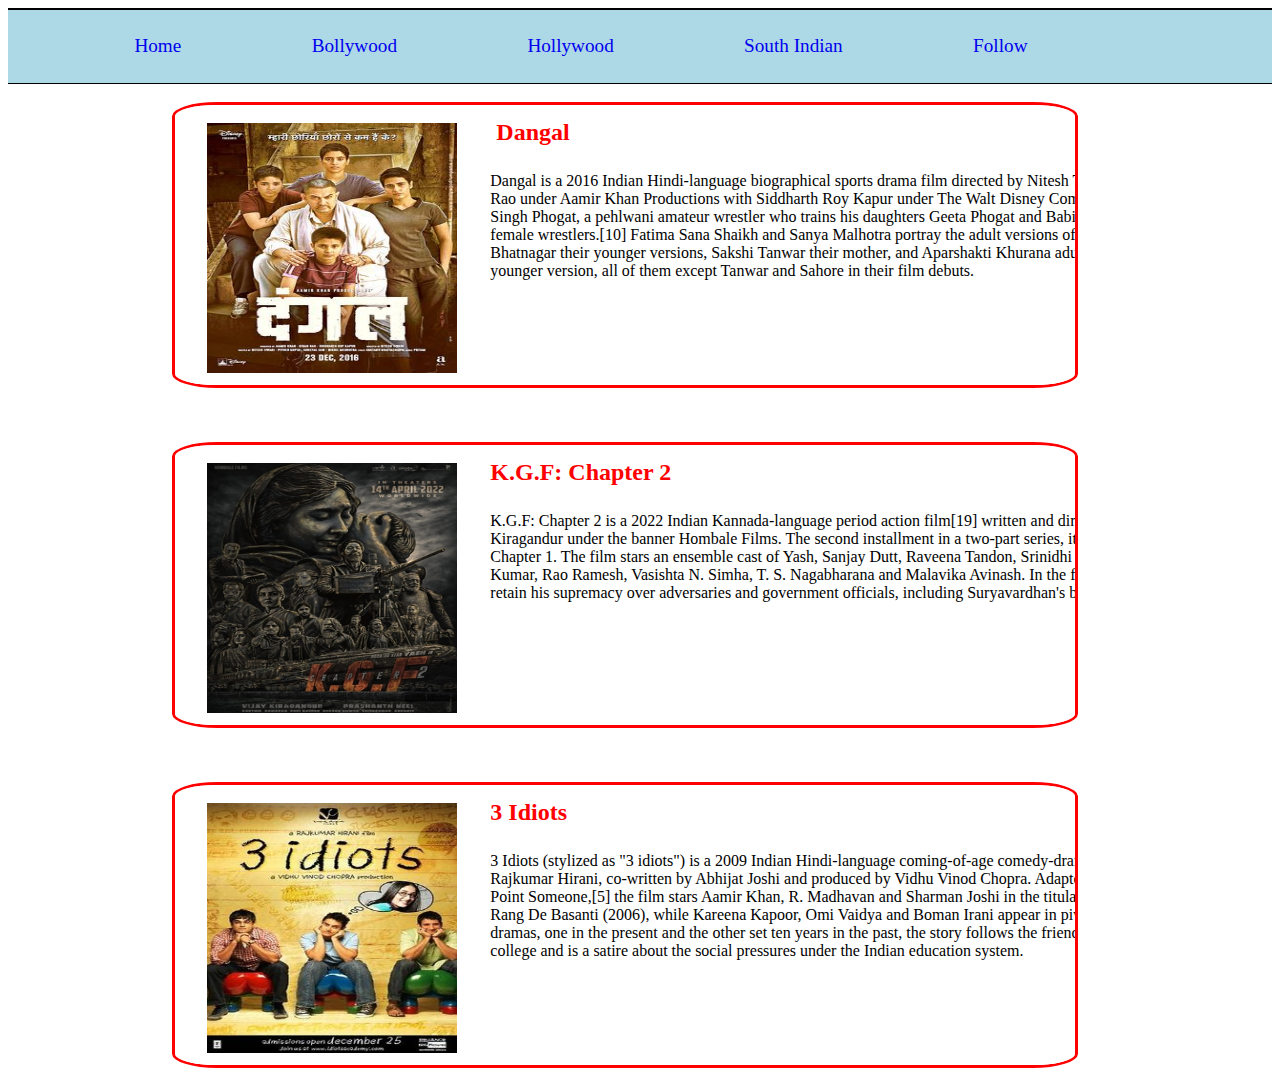
<file: index.html>
<!DOCTYPE html>
<html lang="en">
<head>
    <meta charset="UTF-8">
    <meta http-equiv="X-UA-Compatible" content="IE=edge">
    <meta name="2210990258" content="width=device-width, initial-scale=1.0">
    <title>Bollywood Movies</title>
    <link rel="stylesheet" href="style.css">
</head>
<body>
    <div class="head">
        <a class="home" href="index.html" style="text-decoration: None;">Home</a>
        <a class="bollywood"href="index.html" style="text-decoration: None;">Bollywood</a>
        <a class="hollywood"href="hollywood.html" style="text-decoration: None;">Hollywood</a>
        <a class="southIndian"href="southIndian.html" style="text-decoration: None;">South Indian</a>
        <a class="followUs"href="#" style="text-decoration: None;">Follow</a>
      </div>
      <br>
      <div class = "b">
        <img src="Dangal_Poster.jpg" alt="" width="250" height="250">
        <h3> <strong>Dangal</strong> </h3>
        <p>Dangal is a 2016 Indian Hindi-language biographical sports drama film directed by Nitesh Tiwari and produced by Aamir Khan and Kiran Rao under Aamir Khan Productions with Siddharth Roy Kapur under The Walt Disney Company India. The film stars Khan as Mahavir Singh Phogat, a pehlwani amateur wrestler who trains his daughters Geeta Phogat and Babita Kumari to become India's first world-class female wrestlers.[10] Fatima Sana Shaikh and Sanya Malhotra portray the adult versions of the two Phogat sisters, Zaira Wasim and Suhani Bhatnagar their younger versions, Sakshi Tanwar their mother, and Aparshakti Khurana adult version of their cousin, Ritvik Sahore his younger version, all of them except Tanwar and Sahore in their film debuts.</p>        
      </div>
      <br><br><br>
      <div class = "b">
        <img src="K.G.F_Chapter_2.jpg" alt="" width="250" height="250">
        <h3><strong>K.G.F: Chapter 2</strong> </h3>
          <p>K.G.F: Chapter 2 is a 2022 Indian Kannada-language period action film[19] written and directed by Prashanth Neel, and produced by Vijay Kiragandur under the banner Hombale Films. The second installment in a two-part series, it serves as a sequel to the 2018 film K.G.F: Chapter 1. The film stars an ensemble cast of Yash, Sanjay Dutt, Raveena Tandon, Srinidhi Shetty, Prakash Raj, Archana Jois, Achyuth Kumar, Rao Ramesh, Vasishta N. Simha, T. S. Nagabharana and Malavika Avinash. In the film, Rocky takes over the K.G.F, and must retain his supremacy over adversaries and government officials, including Suryavardhan's brother Adheera, Ramika Sen and his employers.</p>        
      </div>
      <br><br><br>
      <div class = "b">
        <img src="3_idiots_poster.jpg" alt="" width="250" height="250">
        <h3><strong>3 Idiots</strong> </h3>
        <p>3 Idiots (stylized as "3 idiots") is a 2009 Indian Hindi-language coming-of-age comedy-drama film written, edited and directed by Rajkumar Hirani, co-written by Abhijat Joshi and produced by Vidhu Vinod Chopra. Adapted loosely from Chetan Bhagat's novel Five Point Someone,[5] the film stars Aamir Khan, R. Madhavan and Sharman Joshi in the titular roles, marking their reunion three years after Rang De Basanti (2006), while Kareena Kapoor, Omi Vaidya and Boman Irani appear in pivotal roles. Narrated through two parallel dramas, one in the present and the other set ten years in the past, the story follows the friendship of three students at an Indian engineering college and is a satire about the social pressures under the Indian education system.</p>        
      </div>
</body>
</html>
</file>
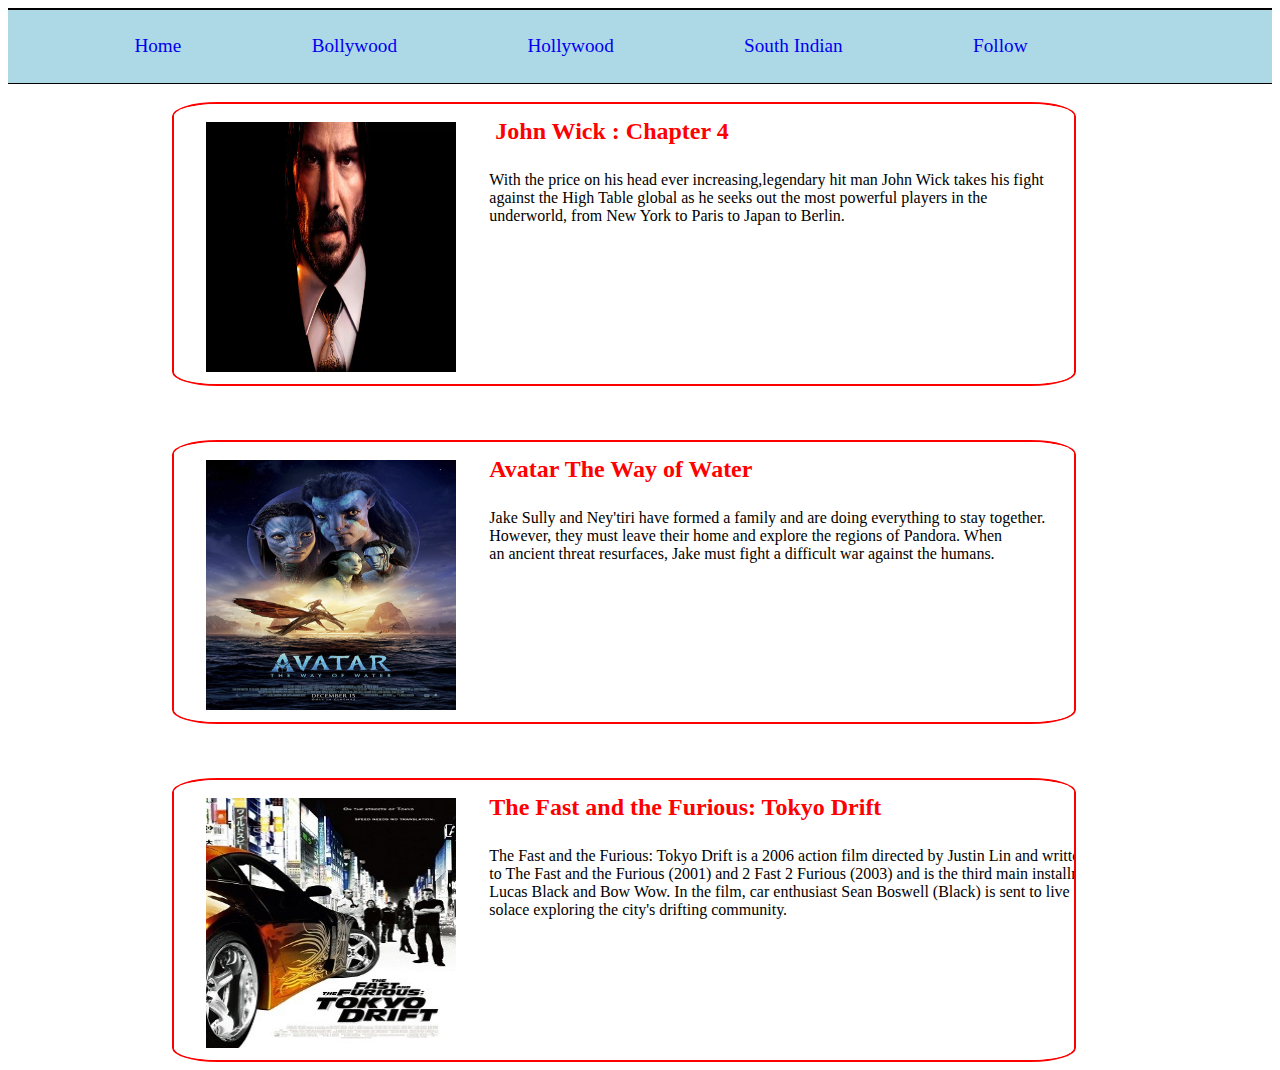
<file: hollywood.html>
<!DOCTYPE html>
<html lang="en">
<head>
    <meta charset="UTF-8">
    <meta http-equiv="X-UA-Compatible" content="IE=edge">
    <meta name="2210990258" content="width=device-width, initial-scale=1.0">
    <title>Hollywood Movies</title>
    <link rel="stylesheet" href="style.css">
</head>
<body>
    <div class="head">
        <a class="home" href="index.html" style="text-decoration: None;">Home</a>
        <a class="bollywood"href="index.html" style="text-decoration: None;">Bollywood</a>
        <a class="hollywood"href="hollywood.html" style="text-decoration: None;">Hollywood</a>
        <a class="southIndian"href="southIndian.html" style="text-decoration: None;">South Indian</a>
        <a class="followUs"href="#" style="text-decoration: none;">Follow</a>
      </div>
      <br>
      <div class = "h">
        <img src="thumbbig-1307179.webp" alt="" width="250" height="250">
        <h3> <strong>John Wick : Chapter 4</strong> </h3>
        <p>With the price on his head ever increasing,legendary hit man John Wick takes his fight<br>against the High Table global as he seeks out the most powerful players in the<br>underworld, from New York to Paris to Japan to Berlin.</p>        
      </div>
      <br><br><br>
      <div class = "h">
        <img src="ATWOW.jpg" alt="" width="250" height="250">
        <h3><strong>Avatar The Way of Water</strong> </h3>
        <p>Jake Sully and Ney'tiri have formed a family and are doing everything to stay together.<br>However, they must leave their home and explore the regions of Pandora. When<br>an ancient threat resurfaces, Jake must fight a difficult war against the humans.</p>        
      </div>
      <br><br><br>
      <div class = "h">
        <img src="Poster_-_Fast_and_Furious_Tokyo_Drift.jpg" alt="" width="250" height="250">
        <h3><strong>The Fast and the Furious: Tokyo Drift</strong></h3>
        <p>The Fast and the Furious: Tokyo Drift is a 2006 action film directed by Justin Lin and written by Chris Morgan. It is the standalone sequel to The Fast and the Furious (2001) and 2 Fast 2 Furious (2003) and is the third main installment in the Fast & Furious franchise. It stars Lucas Black and Bow Wow. In the film, car enthusiast Sean Boswell (Black) is sent to live in Tokyo with his estranged father and finds solace exploring the city's drifting community.</p>        
      </div>
</body>
</html>
</file>
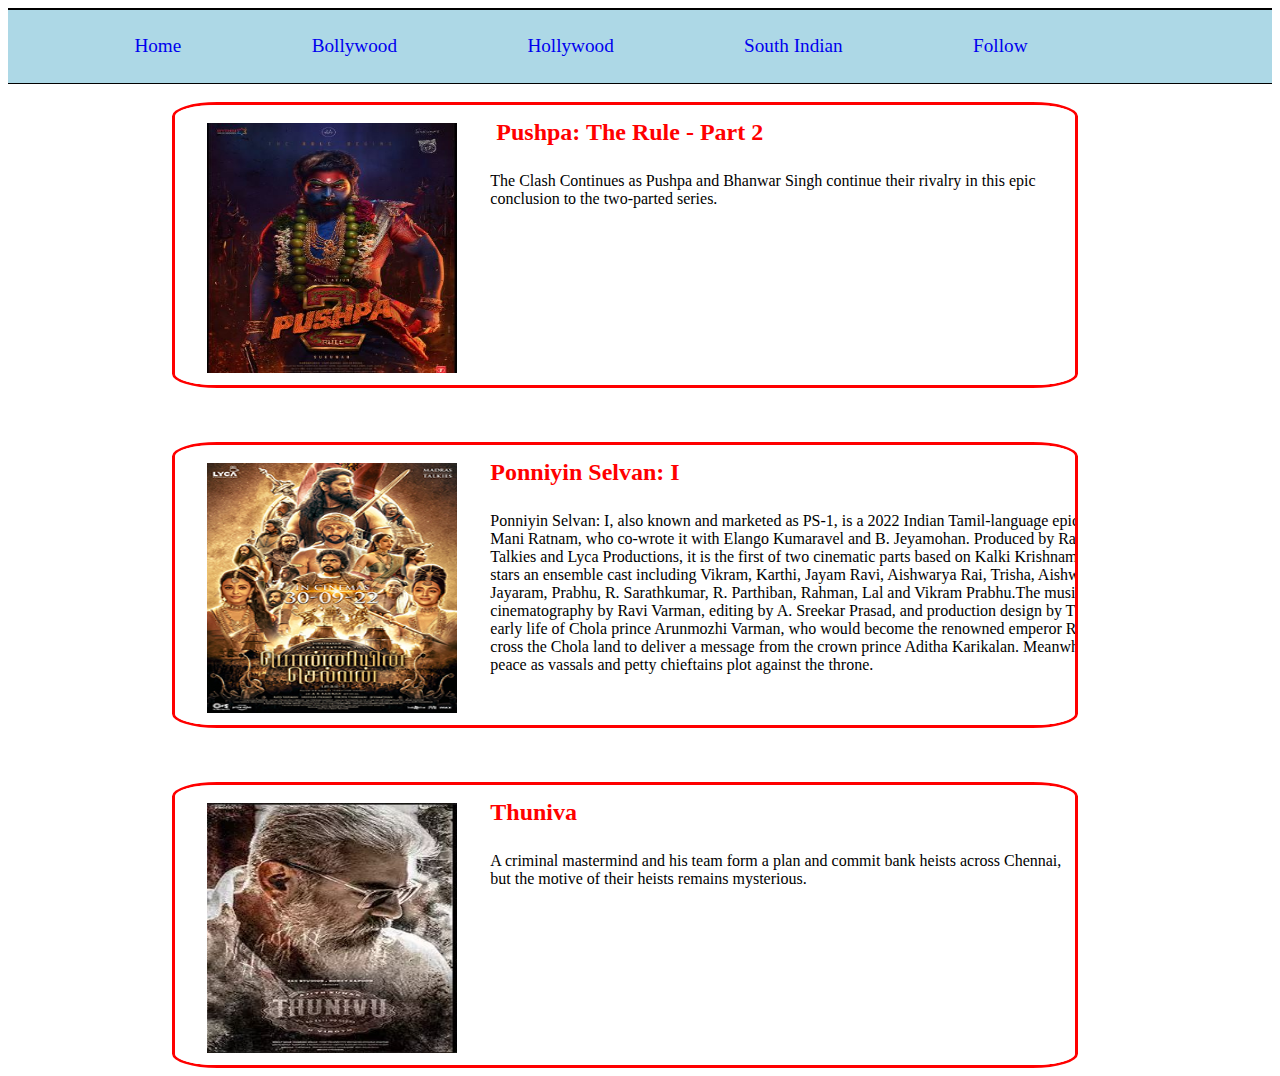
<file: southIndian.html>
<!DOCTYPE html>
<html lang="en">
<head>
    <meta charset="UTF-8">
    <meta http-equiv="X-UA-Compatible" content="IE=edge">
    <meta name="2210990258" content="width=device-width, initial-scale=1.0">
    <title>South Indian Movies</title>
    <link rel="stylesheet" href="style.css">
</head>
<body>
    <div class="head">
        <a class="home" href="index.html" style="text-decoration: None;">Home</a>
        <a class="bollywood"href="index.html" style="text-decoration: None;">Bollywood</a>
        <a class="hollywood"href="hollywood.html" style="text-decoration: None;">Hollywood</a>
        <a class="southIndian"href="southIndian.html" style="text-decoration: None;">South Indian</a>
        <a class="followUs"href="#" style="text-decoration: None;">Follow</a>
      </div>
      <br>
      <div class = "s">
        <img src="pushpa.JPG" alt="Pushpa: The Rule - Part 2" width="250" height="250">
        <h3> <strong>Pushpa: The Rule - Part 2</strong> </h3>
        <p>The Clash Continues as Pushpa and Bhanwar Singh continue their rivalry in this epic<br>conclusion to the two-parted series.</p>        
      </div>
      <br><br><br>
      <div class = "s">
        <img src="Ponniyin_Selvan_I.jpg" alt="Salaar" width="250" height="250">
        <h3><strong>Ponniyin Selvan: I</strong> </h3>
        <p>Ponniyin Selvan: I, also known and marketed as PS-1, is a 2022 Indian Tamil-language epic historical action adventure film directed by Mani Ratnam, who co-wrote it with Elango Kumaravel and B. Jeyamohan. Produced by Ratnam and Subaskaran Allirajah under Madras Talkies and Lyca Productions, it is the first of two cinematic parts based on Kalki Krishnamurthy's 1955 novel, Ponniyin Selvan. The film stars an ensemble cast including Vikram, Karthi, Jayam Ravi, Aishwarya Rai, Trisha, Aishwarya Lekshmi, Sobhita Dhulipala, Prakash Raj, Jayaram, Prabhu, R. Sarathkumar, R. Parthiban, Rahman, Lal and Vikram Prabhu.The music was composed by A. R. Rahman, with cinematography by Ravi Varman, editing by A. Sreekar Prasad, and production design by Thota Tharani. Ponniyin Selvan: I dramatizes the early life of Chola prince Arunmozhi Varman, who would become the renowned emperor Rajaraja I.In the film, Vandiyathevan sets out to cross the Chola land to deliver a message from the crown prince Aditha Karikalan. Meanwhile, Kundavai attempts to establish political peace as vassals and petty chieftains plot against the throne.</p>        
      </div>
      <br><br><br>
      <div class = "s">
        <img src="thuniva.JPG" alt="Thuniva" width="250" height="250">
        <h3><strong>Thuniva</strong> </h3>
        <p>A criminal mastermind and his team form a plan and commit bank heists across Chennai,<br>but the motive of their heists remains mysterious.</p>        
      </div>
</body>
</html>
</file>
<file: style.css>
*{
    background-color: rgb(255, 255, 255);
    align-content: center;
}
.head{
    padding-top: 2%;
    padding-bottom: 2%;
    background-color: lightblue;
    border-top: 2px solid rgb(0, 0, 0);
    border-bottom: 1px solid rgb(0, 0, 0);
}
a{
    margin-left: 10%;
    font-size: larger;
    background-color: lightblue;
}

a :visited{
    color: blueviolet;
}

h3{
    font-size: x-large;
    position:relative;    
    bottom:300px;
    left:35%;
    color: rgb(255, 0, 0);
}
p{
    position:relative;    
    bottom:350px;
    left:35%;
    color: rgb(0, 0, 0);
}

.h{
    margin-left: 13%;
    margin-right: 5%;
    border: 2px solid rgb(255, 0, 0);
    border-radius: 5%;
    height: 280px;
    width: 900px;
    white-space:break-spaces;
    overflow:scroll;
}

.b{
    margin-left: 13%;
    margin-right: 5%;
    border: 3px solid rgb(255, 0, 0);
    border-radius: 5%;
    height: 280px;
    width: 900px;
    white-space:break-spaces;
    overflow: scroll;
}
.s{
    margin-left: 13%;
    margin-right: 5%;
    border: 3px solid red;
    border-radius: 5%;
    height: 280px;
    width: 900px;
    white-space:break-spaces;
    overflow: scroll;
}
</file>
